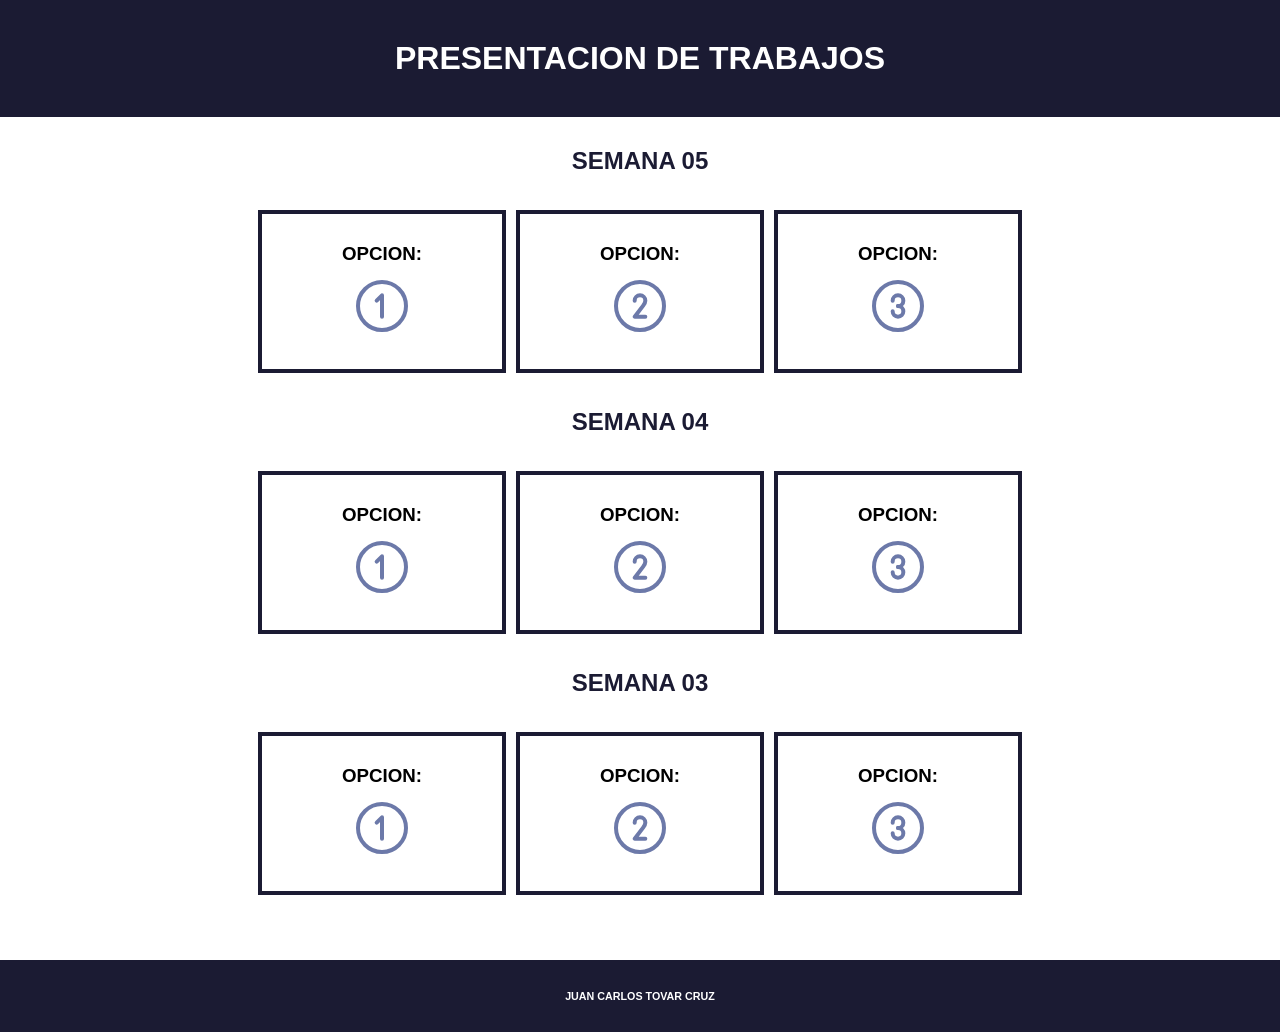
<file: index.html>
<!DOCTYPE html>
<html lang="es">
<head>
    <meta charset="UTF-8">
    <meta name="viewport" content="width=device-width, initial-scale=1.0">
    <link rel="stylesheet" href="./css/estilo.css">
    <title>Trabajos Semana 035- CodiGO</title>

</head>
<body>
    <header>
        <div class="header">
            <H1 class="titulo"> PRESENTACION DE TRABAJOS </H1>
        </div>
    </header>
    <main>

        <div class="vacio">
            <h2>SEMANA 05</h2>
        </div>
             
        <div class="contenido">
            <div class="articulos">
                <h3>OPCION:</h3>
                <a href="./opcion01.html"> <svg xmlns="http://www.w3.org/2000/svg" class="icon icon-tabler icon-tabler-circle-1" width="64" height="64" viewBox="0 0 24 24" stroke-width="1.5" stroke="#6c79a9" fill="none" stroke-linecap="round" stroke-linejoin="round">
                    <path stroke="none" d="M0 0h24v24H0z" fill="none"/>
                    <path d="M12 16v-8l-2 2" />
                    <circle cx="12" cy="12" r="9" />
                  </svg>
                </a>
            </div>
            <div class="articulos">
                <h3>OPCION:</h3>
                <a href="opcion02.html"> <svg xmlns="http://www.w3.org/2000/svg" class="icon icon-tabler icon-tabler-circle-2" width="64" height="64" viewBox="0 0 24 24" stroke-width="1.5" stroke="#6c79a9" fill="none" stroke-linecap="round" stroke-linejoin="round">
                    <path stroke="none" d="M0 0h24v24H0z" fill="none"/>
                    <path d="M10 10a2 2 0 1 1 4 0c0 .591 -.417 1.318 -.816 1.858l-3.184 4.143l4 -.001" />
                    <circle cx="12" cy="12" r="9" />
                  </svg>
                </a>
            </div>
            <div class="articulos">
                <h3>OPCION:</h3>
                <a href="opcion03.html"> <svg xmlns="http://www.w3.org/2000/svg" class="icon icon-tabler icon-tabler-circle-3" width="64" height="64" viewBox="0 0 24 24" stroke-width="1.5" stroke="#6c79a9" fill="none" stroke-linecap="round" stroke-linejoin="round">
                    <path stroke="none" d="M0 0h24v24H0z" fill="none"/>
                    <path d="M12 12a2 2 0 1 0 -2 -2" />
                    <path d="M10 14a2 2 0 1 0 2 -2" />
                    <circle cx="12" cy="12" r="9" />
                  </svg>
                </a>
            </div>
        </div> 

        <div class="vacio">
            <h2>SEMANA 04</h2>
        </div>
             
        <div class="contenido">
            <div class="articulos">
                <h3>OPCION:</h3>
                <a href="https://jctovar87.github.io/trabajo04/opcion01.html"> <svg xmlns="http://www.w3.org/2000/svg" class="icon icon-tabler icon-tabler-circle-1" width="64" height="64" viewBox="0 0 24 24" stroke-width="1.5" stroke="#6c79a9" fill="none" stroke-linecap="round" stroke-linejoin="round">
                    <path stroke="none" d="M0 0h24v24H0z" fill="none"/>
                    <path d="M12 16v-8l-2 2" />
                    <circle cx="12" cy="12" r="9" />
                  </svg>
                </a>
            </div>
            <div class="articulos">
                <h3>OPCION:</h3>
                <a href="https://jctovar87.github.io/trabajo04/opcion02.html"> <svg xmlns="http://www.w3.org/2000/svg" class="icon icon-tabler icon-tabler-circle-2" width="64" height="64" viewBox="0 0 24 24" stroke-width="1.5" stroke="#6c79a9" fill="none" stroke-linecap="round" stroke-linejoin="round">
                    <path stroke="none" d="M0 0h24v24H0z" fill="none"/>
                    <path d="M10 10a2 2 0 1 1 4 0c0 .591 -.417 1.318 -.816 1.858l-3.184 4.143l4 -.001" />
                    <circle cx="12" cy="12" r="9" />
                  </svg>
                </a>
            </div>
            <div class="articulos">
                <h3>OPCION:</h3>
                <a href="https://jctovar87.github.io/trabajo04/opcion03.html"> <svg xmlns="http://www.w3.org/2000/svg" class="icon icon-tabler icon-tabler-circle-3" width="64" height="64" viewBox="0 0 24 24" stroke-width="1.5" stroke="#6c79a9" fill="none" stroke-linecap="round" stroke-linejoin="round">
                    <path stroke="none" d="M0 0h24v24H0z" fill="none"/>
                    <path d="M12 12a2 2 0 1 0 -2 -2" />
                    <path d="M10 14a2 2 0 1 0 2 -2" />
                    <circle cx="12" cy="12" r="9" />
                  </svg>
                </a>
            </div>
        </div> 

        <div class="vacio">
            <h2>SEMANA 03</h2>
        </div>
             
        <div class="contenido">
            <div class="articulos">
                <h3>OPCION:</h3>
                <a href="https://jctovar87.github.io/trabajo03/opcion01.html"> <svg xmlns="http://www.w3.org/2000/svg" class="icon icon-tabler icon-tabler-circle-1" width="64" height="64" viewBox="0 0 24 24" stroke-width="1.5" stroke="#6c79a9" fill="none" stroke-linecap="round" stroke-linejoin="round">
                    <path stroke="none" d="M0 0h24v24H0z" fill="none"/>
                    <path d="M12 16v-8l-2 2" />
                    <circle cx="12" cy="12" r="9" />
                  </svg>
                </a>
            </div>
            <div class="articulos">
                <h3>OPCION:</h3>
                <a href="https://jctovar87.github.io/trabajo03/opcion02.html"> <svg xmlns="http://www.w3.org/2000/svg" class="icon icon-tabler icon-tabler-circle-2" width="64" height="64" viewBox="0 0 24 24" stroke-width="1.5" stroke="#6c79a9" fill="none" stroke-linecap="round" stroke-linejoin="round">
                    <path stroke="none" d="M0 0h24v24H0z" fill="none"/>
                    <path d="M10 10a2 2 0 1 1 4 0c0 .591 -.417 1.318 -.816 1.858l-3.184 4.143l4 -.001" />
                    <circle cx="12" cy="12" r="9" />
                  </svg>
                </a>
            </div>
            <div class="articulos">
                <h3>OPCION:</h3>
                <a href="https://jctovar87.github.io/trabajo03/opcion03.html"> <svg xmlns="http://www.w3.org/2000/svg" class="icon icon-tabler icon-tabler-circle-3" width="64" height="64" viewBox="0 0 24 24" stroke-width="1.5" stroke="#6c79a9" fill="none" stroke-linecap="round" stroke-linejoin="round">
                    <path stroke="none" d="M0 0h24v24H0z" fill="none"/>
                    <path d="M12 12a2 2 0 1 0 -2 -2" />
                    <path d="M10 14a2 2 0 1 0 2 -2" />
                    <circle cx="12" cy="12" r="9" />
                  </svg>
                </a>
            </div>
        </div> 


    </main>
    
    <div class="vacio">
    </div>

    <footer>
        <h6>JUAN CARLOS TOVAR CRUZ</h6>
    </footer>
</body>
</html>
</file>
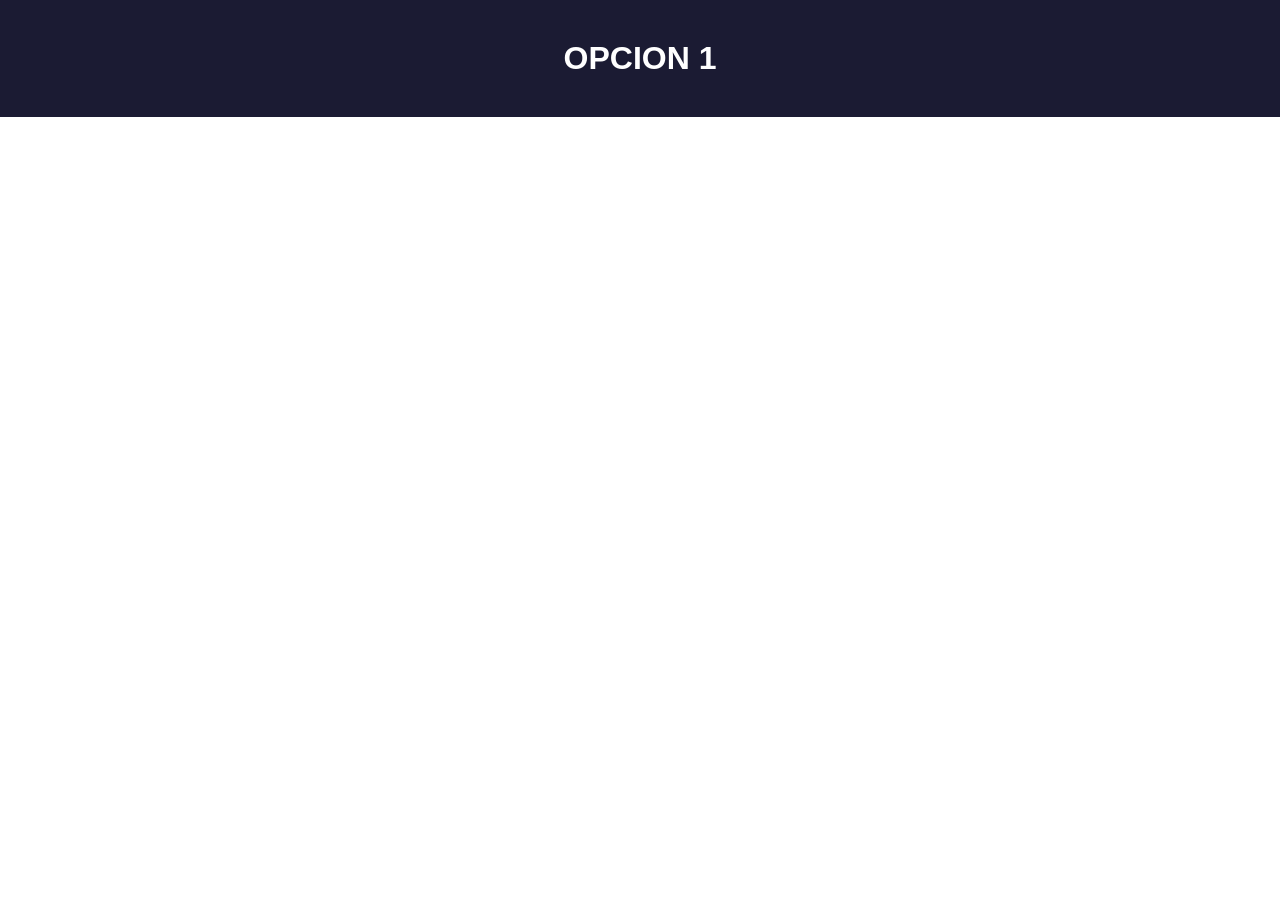
<file: opcion01.html>
<!DOCTYPE html>
<html lang="es">
<head>
    <meta charset="UTF-8">
    <meta name="viewport" content="width=device-width, initial-scale=1.0">
    <link rel="stylesheet" href="./css/estilo.css">
    <title>Opcion 01</title>
</head>
<body>
    <header>
        <div class="header">
            <H1 class="titulo"> OPCION 1 </H1>
        </div>
    </header>
    <script src="./opcion01.js"></script>

</body>
</html>
</file>
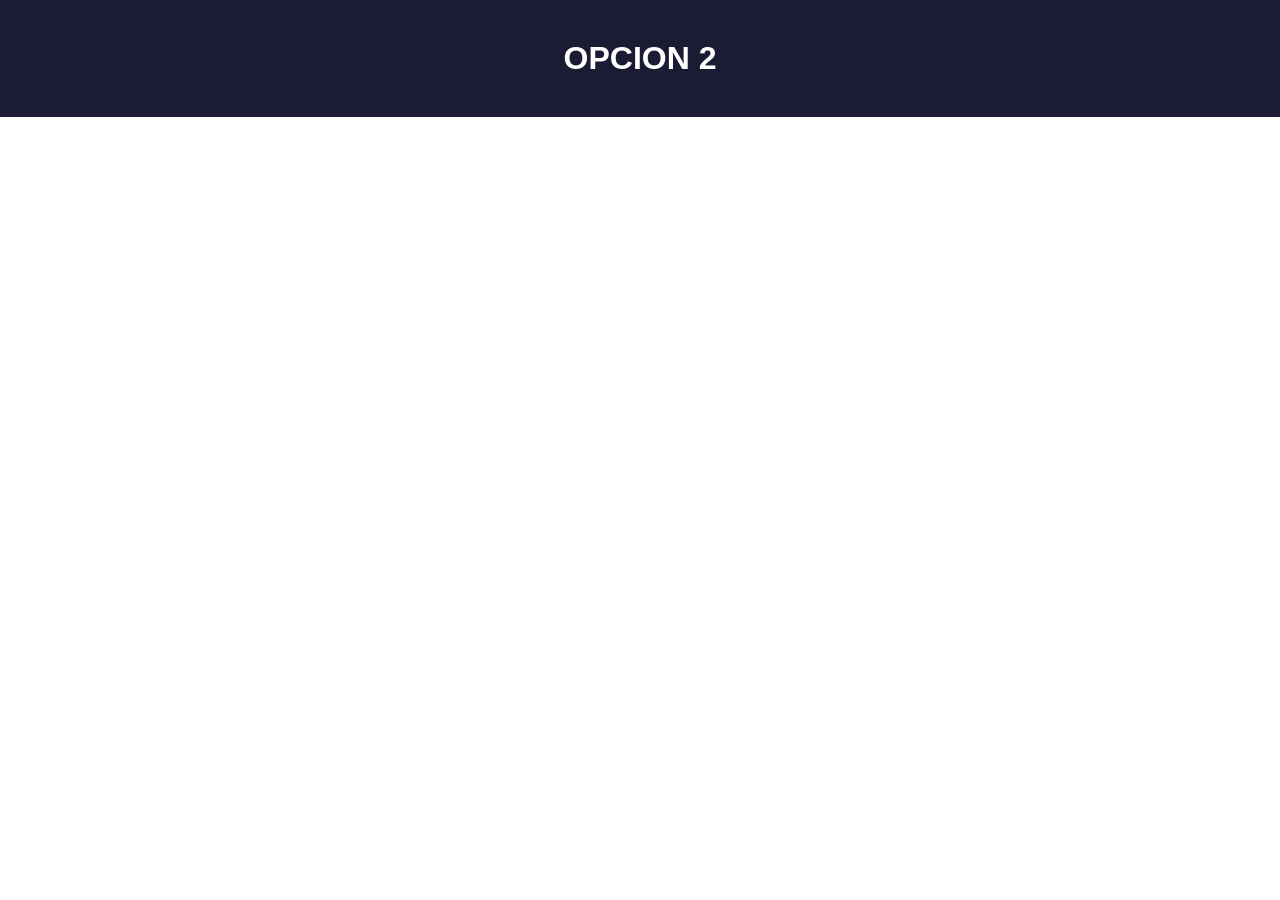
<file: opcion02.html>
<!DOCTYPE html>
<html lang="es">
<head>
    <meta charset="UTF-8">
    <meta name="viewport" content="width=device-width, initial-scale=1.0">
    <link rel="stylesheet" href="./css/estilo.css">
    <title>Opcion 02</title>
</head>
<body>
    <header>
        <div class="header">
            <H1 class="titulo"> OPCION 2 </H1>
        </div>
    </header>
    <script src="./opcion02.js"></script>

</body>
</html>
</file>
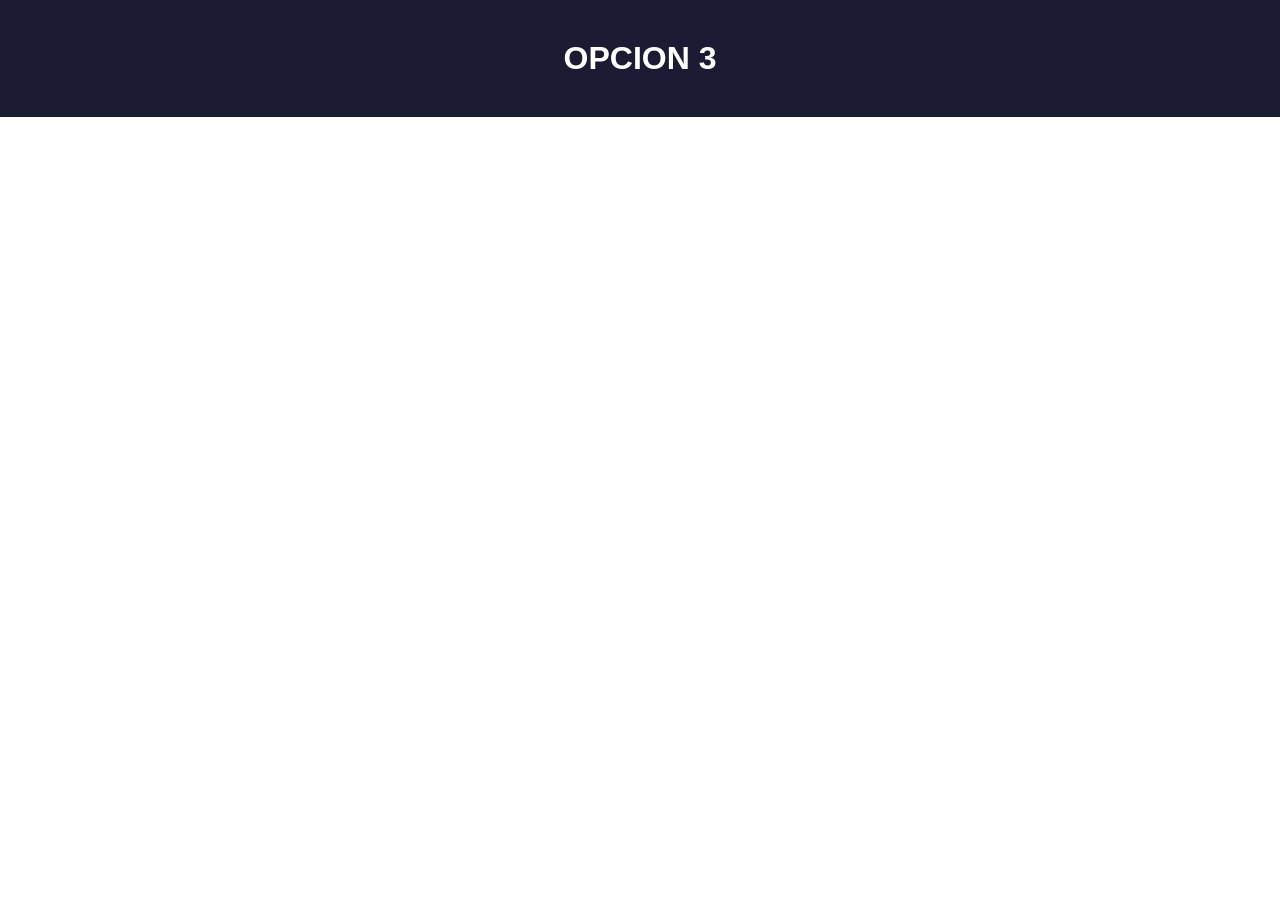
<file: opcion03.html>
<!DOCTYPE html>
<html lang="es">
<head>
    <meta charset="UTF-8">
    <meta name="viewport" content="width=device-width, initial-scale=1.0">
    <link rel="stylesheet" href="./css/estilo.css">
    <title>Opcion 03</title>
</head>
<body>
    <header>
        <div class="header">
            <H1 class="titulo"> OPCION 3 </H1>
        </div>
    </header>
    <script src="./opcion03.js"></script>

</body>
</html>
</file>
<file: css/estilo.css>
*{
    margin: 0;
    /* border: 1px solid blue; */
    border: 0;
    padding: 0;
    font-family: 'Lucida Sans', 'Lucida Sans Regular', 'Lucida Grande', 'Lucida Sans Unicode', Geneva, Verdana, sans-serif;
}
body{
    /* background-color: #e8dabd; */
}
header{
    background-color: #1b1b33;
    color: white;
    text-align: center;
    padding: 40px;
                
}
.header {
    display: flex;
    flex-direction: column;
    justify-content: center;
    align-items: center;
    
}
.contenido {
    display: flex;
    flex-direction: row;
    justify-content: center;
    align-items: center;     
}
@media screen and (max-width:768px) {
 .contenido{
    flex-direction: column;
    }
}
.articulos{
    border: 4px solid #1b1b33;
    text-align: center;
    margin: 5px;
    height: 115px;
    width: 200px;
    padding: 20px;
    line-height: 40px;
}
.articulos h3{
    color: ##1b1b33
;
}
.vacio{
    text-align: center;
    padding: 30px;
    color: #1b1b33;
}

footer{
    background-color: #1b1b33;
    color: white;
    text-align: center;
    padding: 30px;
}
</file>
